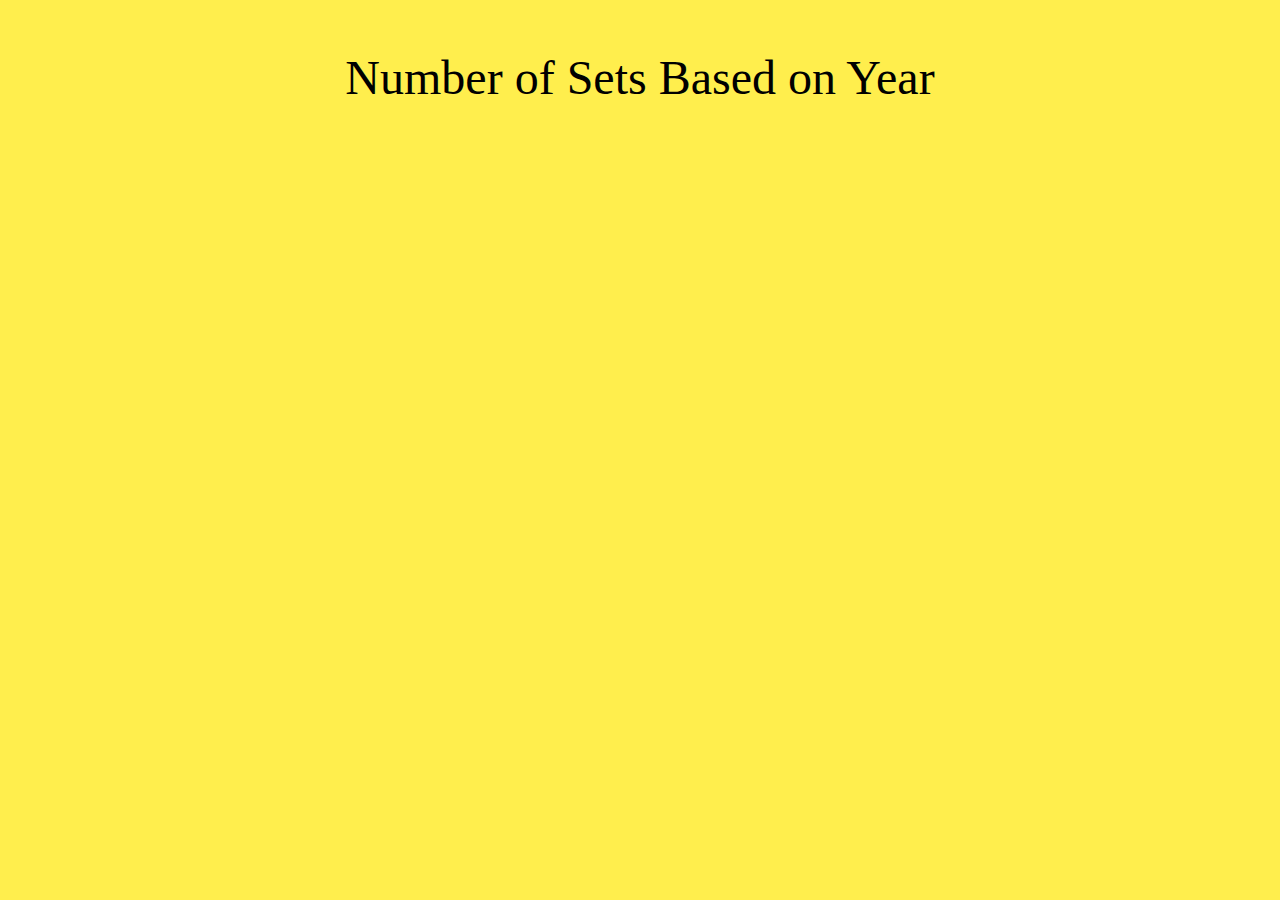
<file: histogram/index.html>
<html>
<head>
<title>Histogram/Pie Chart</title>
<meta charset="utf-8">
<font size="7"><center>Number of Sets Based on Year</center></font><br>
</head>
<body  style="background-color:#FFEE4D">
<link rel="stylesheet" href="histo.css">
<div id='dashboard'>
</div>
<script src="http://d3js.org/d3.v3.min.js"></script>
<script>
/*Sources: 
http://zeroviscosity.com/d3-js-step-by-step/step-1-a-basic-pie-chart
https://bl.ocks.org/mbostock/3887235
http://bl.ocks.org/NPashaP/96447623ef4d342ee09b
http://bl.ocks.org/diethardsteiner/3287802*/
function dashboard(id, fData){
    var barColor = 'steelblue';//Color of histogram bars
    function segColor(c){ 
        return {starwars:"#807dba", city:"#e08214",ninjago:"#41ab5d",friends:"black", other: "#e60000"}[c]; //Colors for pie chart
    }
    
    //total for each year
    fData.forEach(function(d){d.total=d.freq.starwars+d.freq.city+d.freq.ninjago+d.freq.other+d.freq.friends;});//summing all data
    
    //function for histogram
    function histoGram(fD){
        var hG={},    hGDim = {t: 60, r: 0, b: 30, l: 0};//dimensions
        hGDim.w = 500 - hGDim.l - hGDim.r, //width
        hGDim.h = 300 - hGDim.t - hGDim.b;//height
            
        //create svg 1
        var hGsvg = d3.select(id).append("svg")
            .attr("width", hGDim.w + hGDim.l + hGDim.r)
            .attr("height", hGDim.h + hGDim.t + hGDim.b).append("g")
            .attr("transform", "translate(" + hGDim.l + "," + hGDim.t + ")");

        //variable for x-axis
        var x = d3.scale.ordinal().rangeRoundBands([0, hGDim.w], 0.1)
                .domain(fD.map(function(d) { return d[0]; }));

        //Add to svg1
        hGsvg.append("g").attr("class", "x axis")
            .attr("transform", "translate(0," + hGDim.h + ")")
            .call(d3.svg.axis().scale(x).orient("bottom"));

        //variable for y-axis
        var y = d3.scale.linear().range([hGDim.h, 0])
                .domain([0, d3.max(fD, function(d) { return d[1]; })]);

        //bars for histogram
        var bars = hGsvg.selectAll(".bar").data(fD).enter()
                .append("g").attr("class", "bar");
        
        //create the bars
        bars.append("rect")
            .attr("x", function(d) { return x(d[0]); })
            .attr("y", function(d) { return y(d[1]); })
            .attr("width", x.rangeBand())
            .attr("height", function(d) { return hGDim.h - y(d[1]); })
            .attr('fill',barColor)
            .on("mouseover",mouseover)
            .on("mouseout",mouseout);
            
        //labels above bar
        bars.append("text").text(function(d){ return d3.format(",")(d[1])})
            .attr("x", function(d) { return x(d[0])+x.rangeBand()/2; })
            .attr("y", function(d) { return y(d[1])-5; })
            .attr("text-anchor", "middle");
        
        function mouseover(d){  //mouseover function
            //filter based on year
            var st = fData.filter(function(s){ 
                return s.Year == d[0];})[0], nD = d3.keys(st.freq).map(function(s){ //gets data based on year
                    return {type:s, freq:st.freq[s]};
            });
               
            //updates on legend to match the filter
            pC.update(nD);
            leg.update(nD);
        }
        
        function mouseout(d){    //mouseout
            //reset the pie-chart to original   
            pC.update(tF);
            leg.update(tF);
        }
        
        //update based on interactive pie chart 
        hG.update = function(nD, color){
            //y-axis range
            y.domain([0, d3.max(nD, function(d) { return d[1]; })]);
            
            //Attach data
            var bars = hGsvg.selectAll(".bar").data(nD);
            
            //height and color of bars
            bars.select("rect").transition().duration(500)
                .attr("y", function(d) {return y(d[1]); })
                .attr("height", function(d) { return hGDim.h - y(d[1]); })
                .attr("fill", color);

            bars.select("text").transition().duration(500)
                .text(function(d){ return d3.format(",")(d[1])})
                .attr("y", function(d) {return y(d[1])-5; });            
        }        
        return hG;
    }
    
    //Function for pie
    function pieChart(pD){
        var pC ={},    pieDim ={w:250, h: 250};//dimensions
        pieDim.r = Math.min(pieDim.w, pieDim.h) / 2;
                
        //create svg 2 
        var piesvg = d3.select(id).append("svg")
            .attr("width", pieDim.w).attr("height", pieDim.h).append("g")
            .attr("transform", "translate("+pieDim.w/2+","+pieDim.h/2+")");
        
        //function for arcs
        var arc = d3.svg.arc().outerRadius(pieDim.r - 10).innerRadius(0);//outside of radius to inner

        //angles for each slice
        var pie = d3.layout.pie().sort(null).value(function(d) { 
            return d.freq; 
        });

        //Draw the pie slices.
        piesvg.selectAll("path").data(pie(pD)).enter().append("path").attr("d", arc)
            .each(function(d) { this._current = d; })//getting data
            .style("fill", function(d) { return segColor(d.data.type); })//color based on theme
            .on("mouseover",mouseover).on("mouseout",mouseout);

        //Update pie based on histogram
        pC.update = function(nD){
            piesvg.selectAll("path").data(pie(nD)).transition().duration(500)
                .attrTween("d", arcTween);
        }        
        //mouseover
        function mouseover(d){
            // update histogram with selected values
            hG.update(fData.map(function(v){ 
                return [v.Year,v.freq[d.data.type]];}),segColor(d.data.type));//changes bar to theme color
        }
        //mouseout
        function mouseout(d){
            hG.update(fData.map(function(v){
                return [v.Year,v.total];}), barColor);//changes histogram back to normal
        }
        //paths for pie chart and drawing them
        //found this at: http://bl.ocks.org/NPashaP/96447623ef4d342ee09b
        function arcTween(a) {
            var i = d3.interpolate(this._current, a);
            this._current = i(0);
            return function(t) { return arc(i(t));    };
        }    
        return pC;
    }
    
    //function for legend
    function legend(lD){
        var leg = {};
            
        //create table
        var legend = d3.select(id).append("table").attr('class','legend');
        
        //one row for each theme
        var tr = legend.append("tbody").selectAll("tr").data(lD).enter().append("tr");
            
        //first column
        tr.append("td").append("svg").attr("width", '16').attr("height", '16').append("rect")//dimensions
            .attr("width", '16').attr("height", '16')
			.attr("fill",function(d){ return segColor(d.type); });//colors
            
        //second column
        tr.append("td").text(function(d){ return d.type;});//theme name

        //third column
        tr.append("td").attr("class",'legendFreq')
            .text(function(d){ 
                return d3.format(",")(d.freq);
            });//frequency of each theme

        //fourth column
        tr.append("td").attr("class",'legendPerc')//percentages
            .text(function(d){ 
                return getLegend(d,lD);
            });

        //Legend update
        leg.update = function(nD){
            //data for each row
            var l = legend.select("tbody").selectAll("tr").data(nD);

            //update the frequencies.
            l.select(".legendFreq").text(function(d){ return d3.format(",")(d.freq);});

            //update the percentage column.
            l.select(".legendPerc").text(function(d){ return getLegend(d,nD);});        
        }
        
        function getLegend(d,aD){ // compute percentage
            return d3.format("%")(d.freq/d3.sum(aD.map(function(v){ return v.freq; })));//freq/sum of all for percentage
        }

        return leg;
    }
    
    //calculate total frequency by segment for all Years which is used by pie chart
    var tF = ['starwars','city','ninjago','friends','other'].map(function(d){ //add themes
        return {type:d, freq: d3.sum(fData.map(function(t){ return t.freq[d];}))}; 
    });    
    
    //calculate total frequency by year for all segment for histogram
    var sF = fData.map(function(d){return [d.Year,d.total];});

    var hG = histoGram(sF), //create the histogram for frequency based on year
        pC = pieChart(tF), //pie-chart for frequencies based on thems/year
        leg= legend(tF);  //legend for pie chart
}
</script>

<script>
//We first had to run some queries to get this data and loaded it in
var freqData=[
{Year:'2008',freq:{starwars:24, city:22, ninjago:0, friends:0, other:262}}
,{Year:'2009',freq:{starwars:37, city:24, ninjago:0, friends:0, other:303}}
,{Year:'2010',freq:{starwars:26, city:24, ninjago:0, friends:0, other:339}}
,{Year:'2011',freq:{starwars:50, city:29, ninjago:40, friends:0, other:318}}
,{Year:'2012',freq:{starwars:54, city:1, ninjago:45, friends:55, other:381}}
,{Year:'2013',freq:{starwars:55, city:28, ninjago:8, friends:43, other:409}}
,{Year:'2014',freq:{starwars:57, city:33, ninjago:8, friends:52, other:440}}
,{Year:'2015',freq:{starwars:45, city:3, ninjago:44, friends:50, other:440}}
,{Year:'2016',freq:{starwars:58, city:13, ninjago:31, friends:45, other:436}}
,{Year:'2017',freq:{starwars:34, city:6, ninjago:8, friends:18, other:225}}
];

dashboard('#dashboard',freqData);//call function
</script>
</body>
</html>
</file>
<file: histogram/histo.css>
body{
    background-color: #ffe0b3;
    width:1060px;
    margin:50px auto;
}
path {  stroke: #fff; }
path:hover {  opacity:0.9; }
rect:hover {  fill:blue; }
.axis {  font-family: 10px "Source Code Pro" ; }
.legend tr{    border-bottom:1px solid grey; }
.legend tr:first-child{    border-top:1px solid grey; }

.axis path,
.axis line {
  fill: none;
  stroke: #000;
  shape-rendering: crispEdges;
}

.x.axis path {  display: none; }
.legend{
    margin-bottom:76px;
    display:inline-block;
    border-collapse: collapse;
    border-spacing: 0px;
}
.legend td{
    padding:4px 5px;
    vertical-align:bottom;
}
.legendFreq, .legendPerc{
    align:right;
    width:50px;
}
</file>
